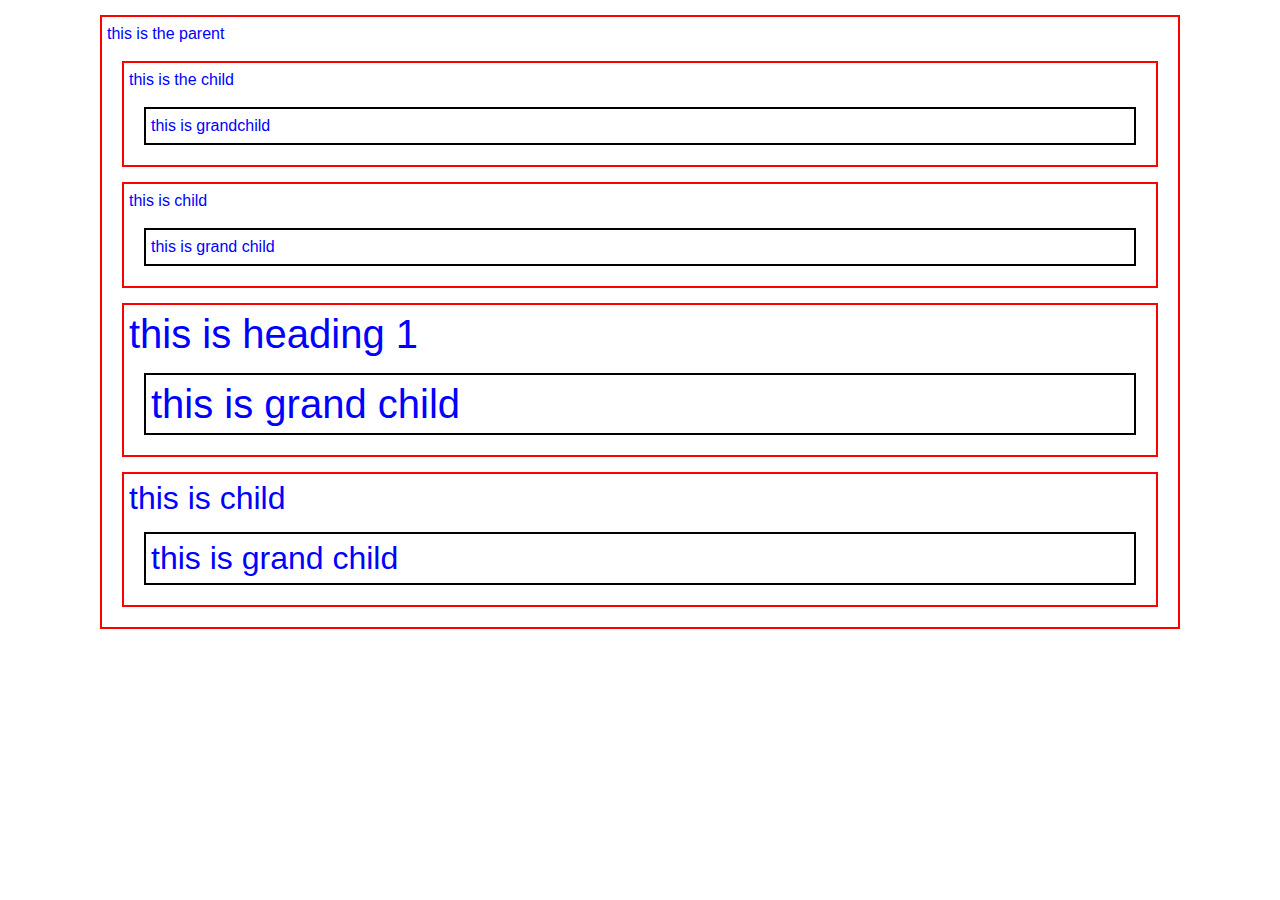
<file: children.html>
<!DOCTYPE html>
<html lang="en">
<head>
    <meta charset="UTF-8">
    <title>Document</title>
    <script src="https://code.jquery.com/jquery-3.4.1.js"></script>
    <link rel="stylesheet" href="https://maxcdn.bootstrapcdn.com/bootstrap/4.4.1/css/bootstrap.min.css">
    <style>
        .main *{
            display: block;
            border: 2px solid black;
            padding: 5px;
            margin: 15px;
        }
    </style>
</head>
<body>
   <div class="container main">
       <div>
           this is the parent
           <p>this is the child
           <span>this is grandchild</span></p>
           <span>this is child
           <p>this is grand child</p></span>
           <h1>this is heading 1
           <p>this is grand child</p></h1>
           <h2>this is child
           <p>this is grand child</p></h2>
       </div>
   </div>
    <script>
    $(document).ready(function(){
       
        $("div").children().css({
            "color":"blue",
            "border":"2px solid red"
        })
    });
    </script>
</body>
</html>
</file>
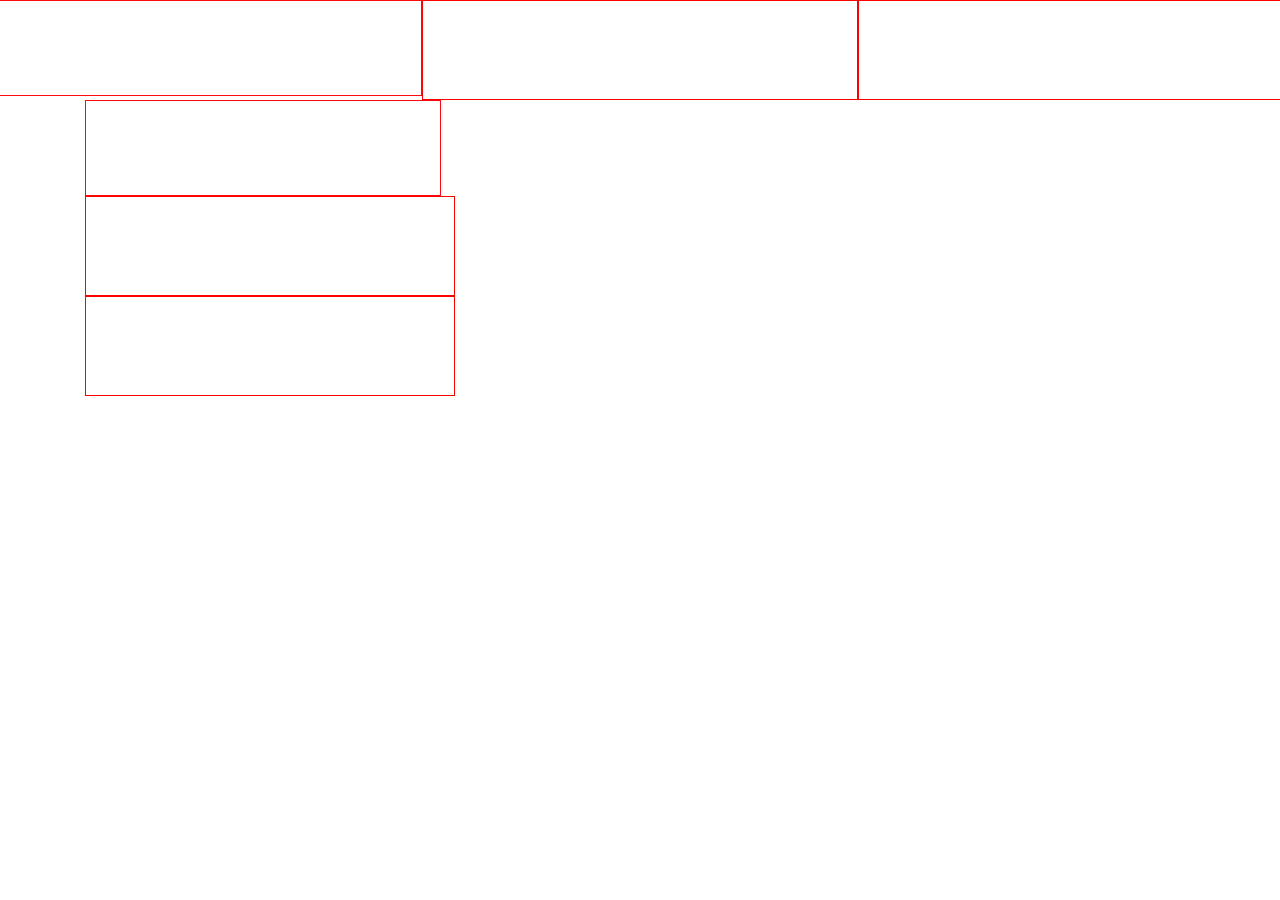
<file: jque.html>
<!DOCTYPE html>
<html lang="en">

<head>
    <meta charset="UTF-8">
    <title>Document</title>
    <script src="https://code.jquery.com/jquery-3.4.1.js" integrity="sha256-WpOohJOqMqqyKL9FccASB9O0KwACQJpFTUBLTYOVvVU=" crossorigin="anonymous"></script>
    <script src="https://code.jquery.com/jquery-3.4.1.js"></script>
    <link rel="stylesheet" href="https://maxcdn.bootstrapcdn.com/bootstrap/4.4.1/css/bootstrap.min.css">

    <style>
        .child {
            height: 100px;
            border: 1px solid red;
        }
    </style>
</head>

<body>
    <div class="row parent">
        <div class="col-4 child">

        </div>
        <div class="col-4 child">

        </div>
        <div class="col-4 child">

        </div>
    </div>
    <div class="container parent">
        <div class="col-4 child">

        </div>
        <div class="col-4 child">

        </div>
        <div class="col-4 child">

        </div>
    </div>
    <script>
        $(document).ready(function() {
            $(".child:first-child").hide(function() {
                $(".child:first-child").show(function() {
                    $(".child:eq(1)").fadeOut(400).delay(1000).fadeIn(4000);
                    $(".child:eq(1)").css({
                        backgroundColor: "red"
                    });
//                    $(".child").parent(".container").hide();
                    $(".child").parent(".container>.child:eq(1)").css({backgroundColor:"red"});
                    $(".child").parents(".container:eq(2)").show();
                    $(".container>.child:eq(2)").click(function(){
                        $(".container>child:eq(1)").css({backgroundColor:"green"});
                        $(".child:eq(5)").css({backgroundColor:"green"});
                        $(".container>.child:eq(0)").html('<p>hello there</p>');
                        $(".child:eq(0)").html('<h1>hello there</h1>');
                    })
                    
                })
            })
        });
    </script>
</body>

</html>
</file>
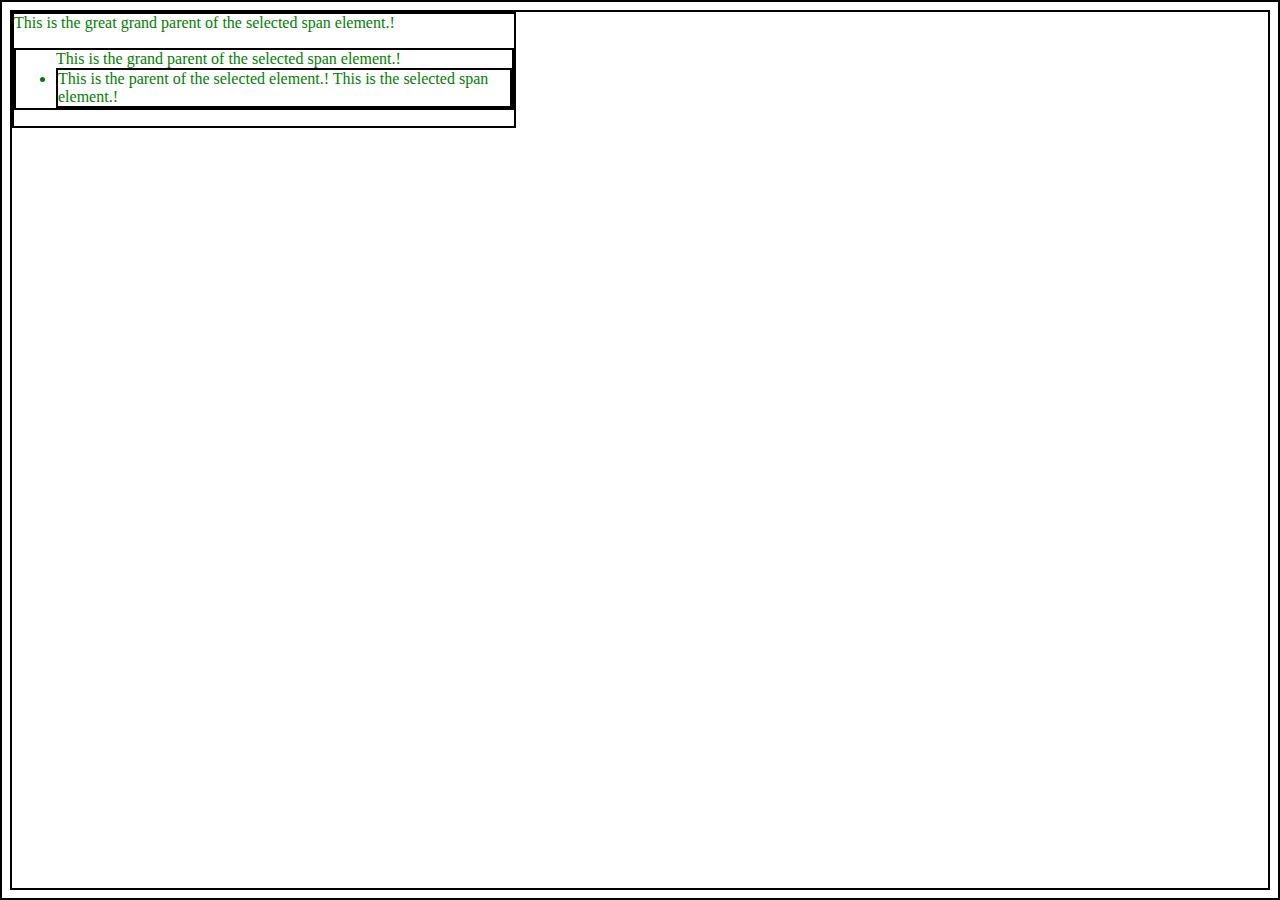
<file: parent.html>
<html> 

<head> 
<script
	src="https://ajax.googleapis.com/ajax/libs/jquery/3.3.1/jquery.min.js"> 
</script> 
	<style> 
		.main_body* { 
			display: block; 
			border: 2px solid green; 
			color: green; 
			padding: 5px; 
			margin: 15px; 
		} 
	</style> 

<script> 
		$(document).ready(function() { 
			$("span").parents().css({ 
				"color": "green", 
				"border": "2px solid black" 
			}); 
		}); 
	</script> 
</head> 

<body class="main_body"> 
<div style="width:500px;">This is the great grand parent of the selected span element.! 
<ul>This is the grand parent of the selected span element.! 
<li>This is the parent of the selected element.! 
<span>This is the selected span element.!</span> 
</li> 
</ul> 
</div> 
</body> 

</html>
</file>
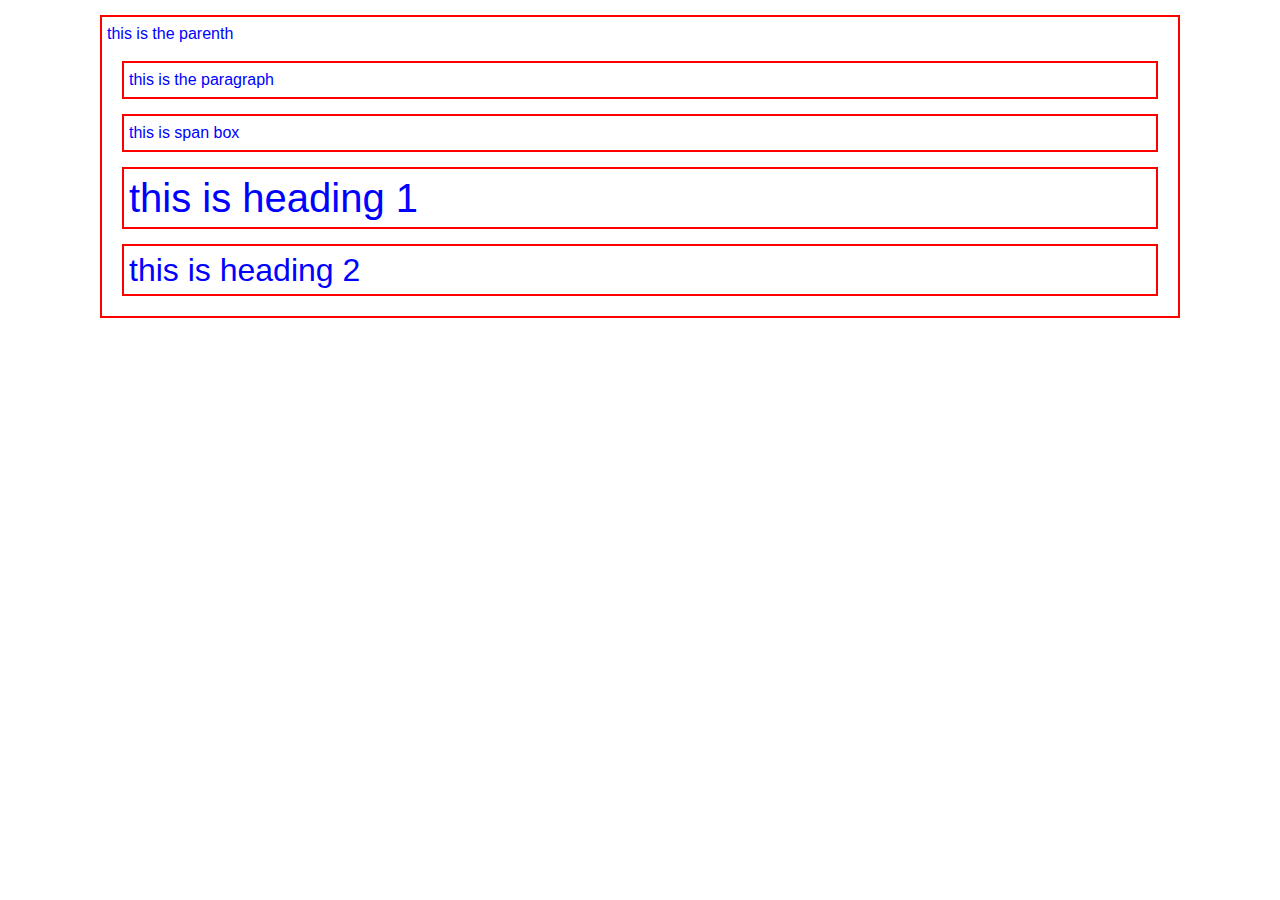
<file: selector.html>
<!DOCTYPE html>
<html lang="en">
<head>
    <meta charset="UTF-8">
    <title>Document</title>
    <script src="https://code.jquery.com/jquery-3.4.1.js"></script>
    <link rel="stylesheet" href="https://maxcdn.bootstrapcdn.com/bootstrap/4.4.1/css/bootstrap.min.css">
    <style>
        .main *{
            display: block;
            border: 2px solid black;
            padding: 5px;
            margin: 15px;
        }
    </style>
</head>
<body>
   <div class="container main">
       <div>
           this is the parenth 
           <p>this is the paragraph</p>
           <span>this is span box</span>
           <h1>this is heading 1</h1>
           <h2>this is heading 2</h2>
       </div>
   </div>
    <script>
    $(document).ready(function(){
        $("h1").siblings().css({
            "color":"red",
            "border":"2px solid green"
            
            
        });
        $("div").children().css({
            "color":"blue",
            "border":"2px solid red"
        })
    });
    </script>
</body>
</html>
</file>
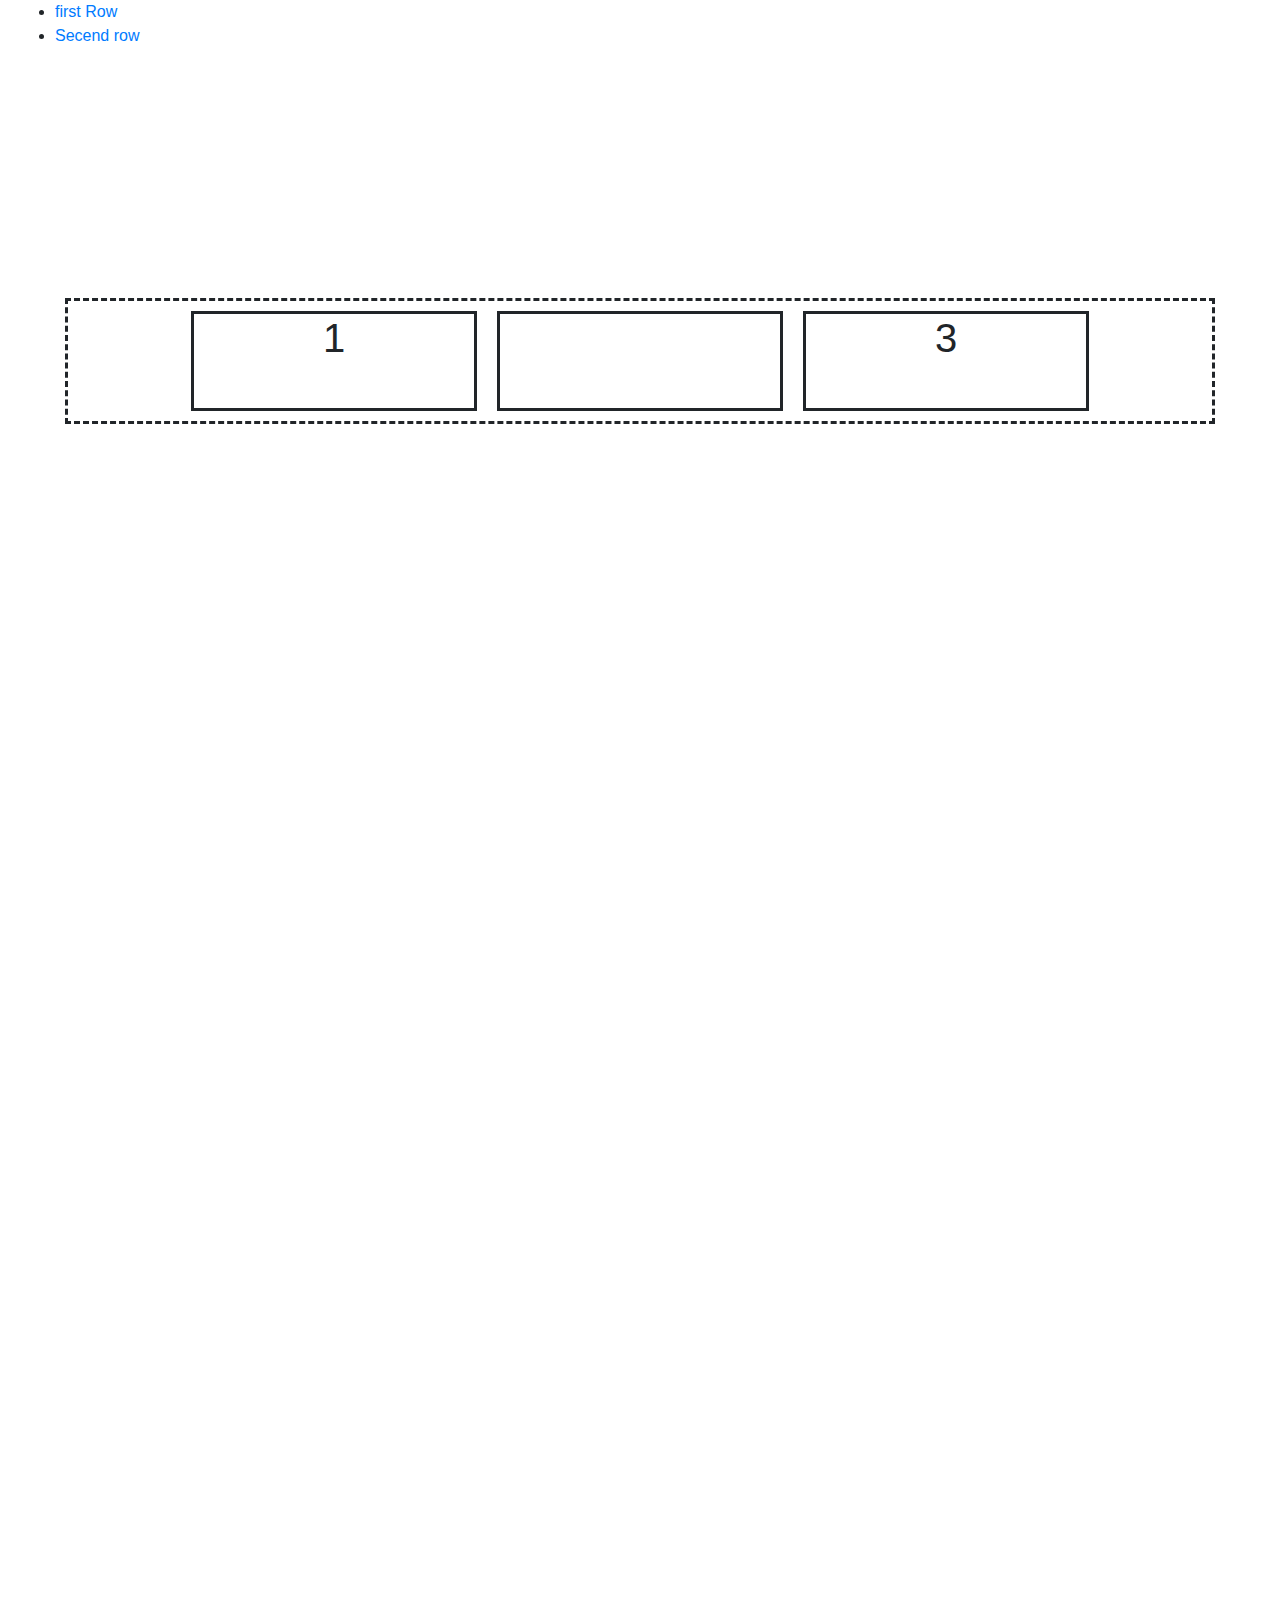
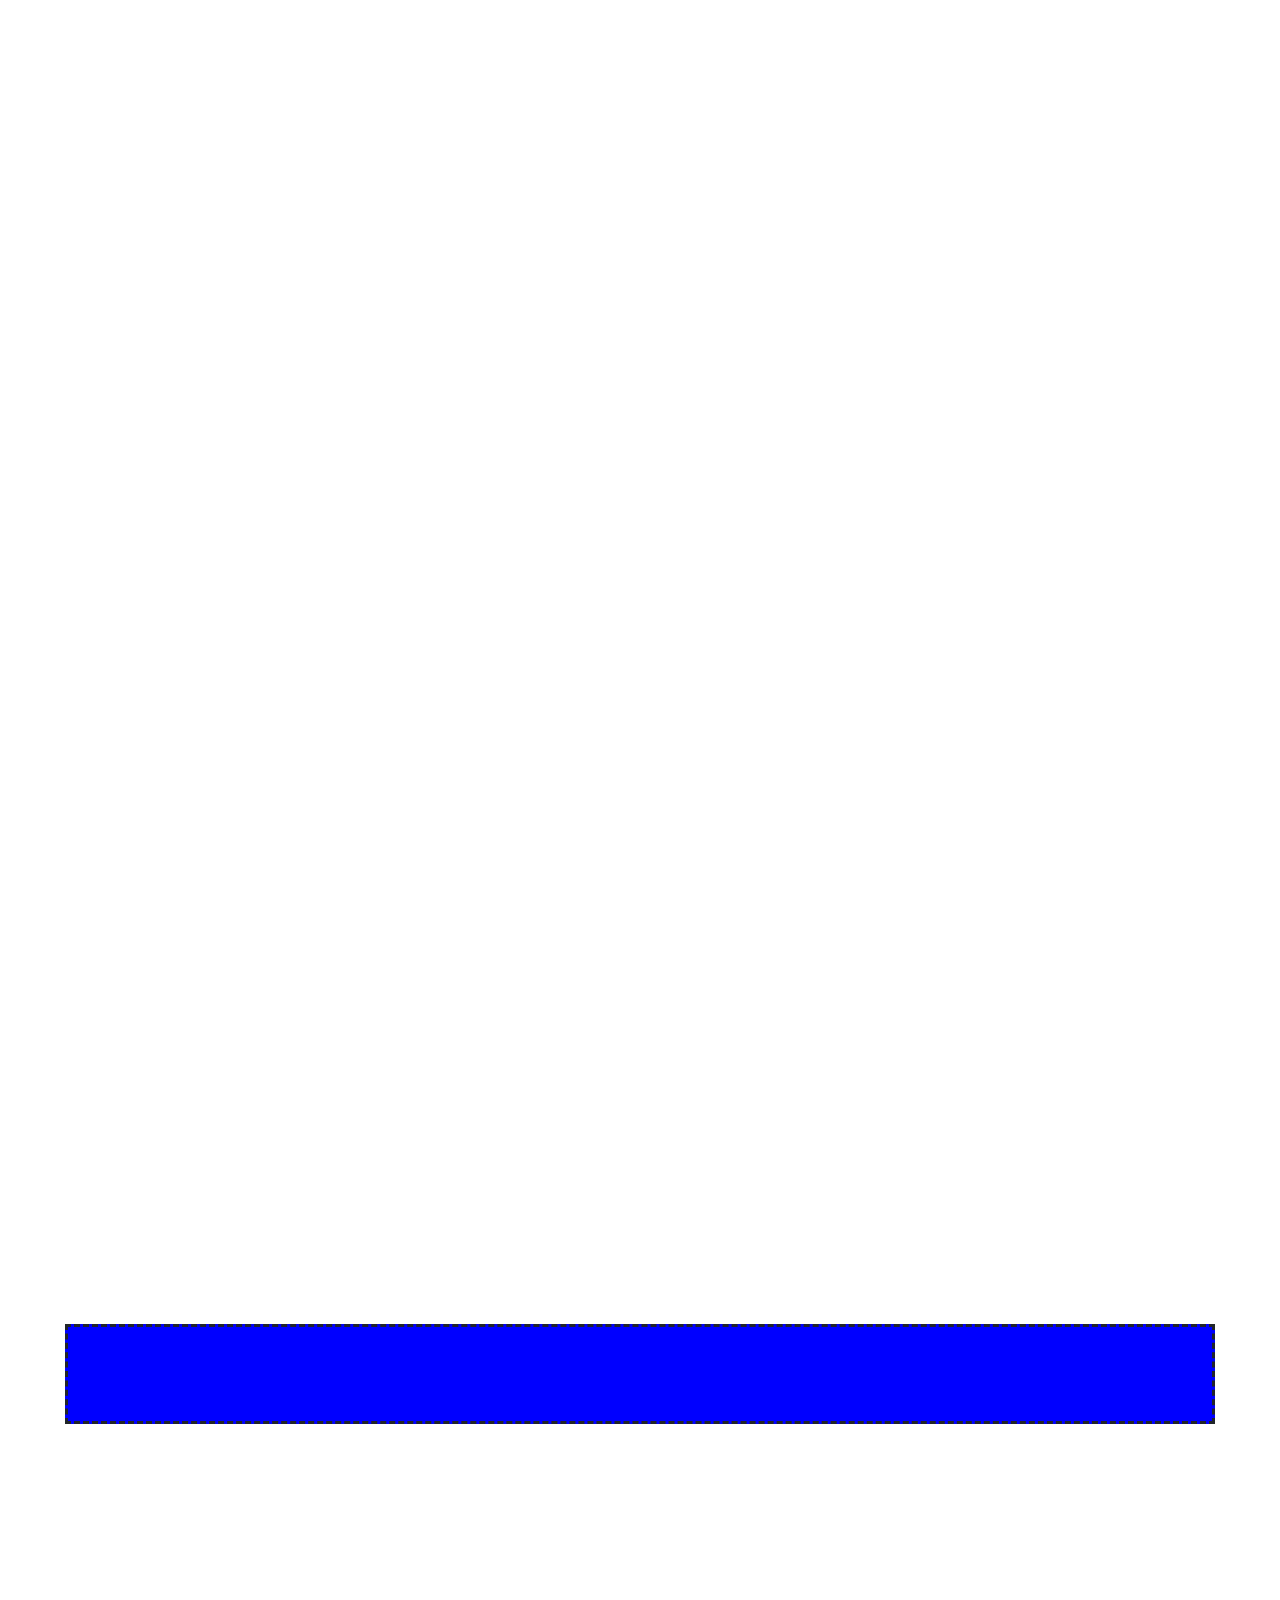
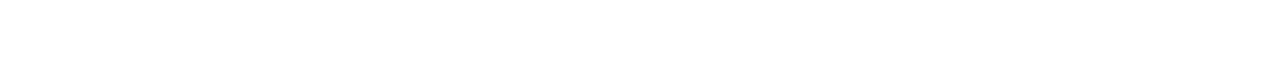
<file: image/selctor.html>
<!DOCTYPE html>
<html lang="en">

<head>
    <meta charset="UTF-8">
    <title>Document</title>
    <script src="https://code.jquery.com/jquery-3.4.1.js" integrity="sha256-WpOohJOqMqqyKL9FccASB9O0KwACQJpFTUBLTYOVvVU=" crossorigin="anonymous"></script>
    <script src="https://code.jquery.com/jquery-3.4.1.js"></script>
    <link rel="stylesheet" href="https://maxcdn.bootstrapcdn.com/bootstrap/4.4.1/css/bootstrap.min.css">
    <style>
        .row {
            margin: 250px 50px;
            border-style: dashed;
            justify-content: center;
        }

        .child {
            height: 100px;
            border-style: solid;
            margin: 10px;
        }

        .child1 {
            height: 100px;
            border-style: solid;
            margin: 10px;
            background-color: red;
        }
    </style>
</head>

<body>
    <div class="container-fluid">
      <ul>
          <li><a href="#firstrow">first Row </a> </li>
          <li><a href="#secondrow">Secend row </a> </li>
      </ul>
        <div class="row" id="firstrow">
            <div class="col-3 child ">
                <h1 class="text-center">1</h1>
            </div>
            <div class="col-3 child test bg-denger"></div>
            <div class="col-3 child ">
                <h1 class="text-center">3
                </h1>
            </div>
<!--            <img src="../image/c1.jpg" style="height: 200px; width: 200px; " class="img-fluid" alt="">-->
        </div>
        <!--row-->
        <div id="firstrow" style="height:2000px;"></div>
        <div id="secondrow" class="row" style="height: 100px; background-color: blue;"></div>
    </div>
    <!--container-fluid-->
    <script>
        $(document).ready(function() {
            //            $(".child").click(function() {
            //                $(".child").removeClass("child1")
            //                $(this).addClass("child1");
            //                $(this).attr('class','col-3 child demo');
            //                alert($(this).attr('class'));
            //                $("img").hover(function(){
            //                    $(this).attr('src','../image/c2.jpg');
            //                })
            ////            })
//            $(".test").dblclick(function() {
//                $(this).hide(4000).delay(2000).show(2000);
//
//            });
//            $(document).scroll(function(){
//                               console.log($("#firstrow").offset().top-$(window).scrollTop());
////                console.log($(window).scrollTop()-
//                if($("#firstrow").offset().top-$(window).scrollTop() <=90)
//                    $("#firstrow").fadeOut();
//                               })
           $("a").click(function(e){
               e.preventDefault();
               target=$(this.hash).offset().top;
               $("html").animate({
                   scrollTop:target
               },4000);
           })
        });
    </script>
</body>

</html>
</file>
